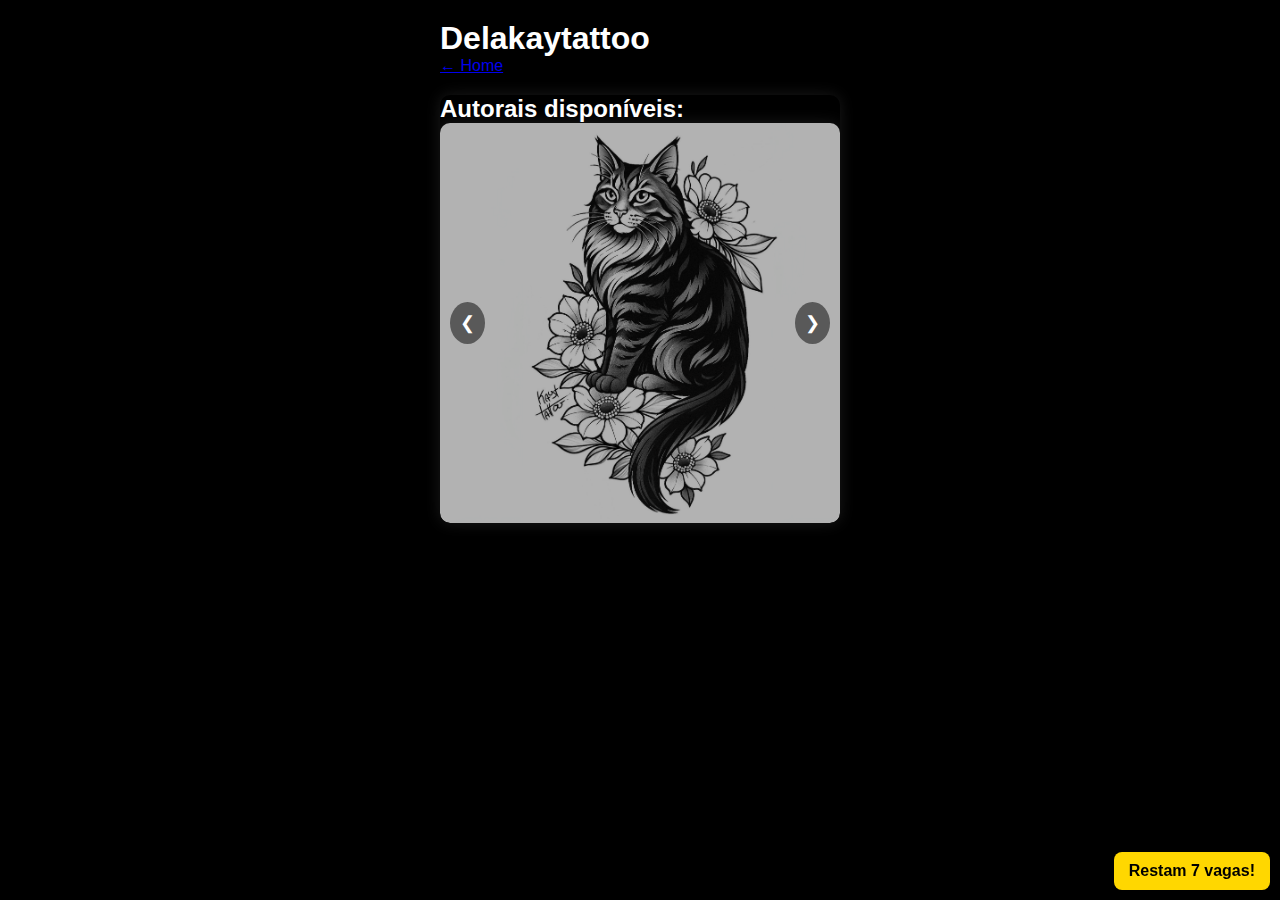
<file: autorias.html>
<!DOCTYPE html>
<html lang="pt-BR">
<head>
  <meta charset="UTF-8" />
  <meta name="viewport" content="width=device-width, initial-scale=1" />
  <meta name="description" content="Tatuadora especializada em blackwork e fine line. Atendimento em Osasco - SP e Balneário Camboriú - SC." />
  <meta name="keywords" content="tatuadora, blackwork, fine line, tatuagem, Osasco, Balneário Camboriú" />
  <meta name="author" content="Catarine - Delakaytattoo" />
  <title>Delakaytattoo - Tatuadora</title>
  <link rel="stylesheet" href="estilo.css">
  <link rel="icon" href="icone/pincel-grande.png" type="image/png" />
  
</head>

<body>
  <header>
    <div class="fixed-message">Restam 7 vagas!</div>
  </header>

  
  <main class="container">
    <section>
        <h1 class="titulo">Delakaytattoo</h1>
        <a href="index.html" class="back-button">← Home</a>
    </section>
    <section class="image-section">
        <h2 class ="tituloAutorais">Autorais disponíveis:</h2>
        </p>
    </div>
    <section class="carousel">
      <div class="carousel-images">
        <img src="autorais/1.jpg">
        <img src="autorais/2.jpg">
        <img src="autorais/3.jpg">
        <img src="autorais/4.jpg">
        <img src="autorais/5.jpg">
        <img src="autorais/6.jpg">
        <img src="autorais/7.jpg">
      </div>
      <button class="prev" aria-label="Imagem anterior">&#10094;</button>
      <button class="next" aria-label="Próxima imagem">&#10095;</button>
    </section>
</main>
 
  <script>
    const fixedMessage = document.querySelector('.fixed-message');
    const vagas = [6, 7, 7, 7, 8];
    const indiceAleatorio = Math.floor(Math.random() * vagas.length);
    fixedMessage.textContent = `Restam ${vagas[indiceAleatorio]} vagas!`;

    const carousels = document.querySelectorAll('.carousel');
    carousels.forEach(carousel => {
      const imagesContainer = carousel.querySelector('.carousel-images');
      const images = imagesContainer.querySelectorAll('img');
      const prevBtn = carousel.querySelector('.prev');
      const nextBtn = carousel.querySelector('.next');

      let index = 0;

      function showImage() {
        const width = images[0].clientWidth;
        imagesContainer.style.transform = `translateX(${-index * width}px)`;
      }

      nextBtn.addEventListener('click', () => {
        index = (index + 1) % images.length;
        showImage();
      });

      prevBtn.addEventListener('click', () => {
        index = (index - 1 + images.length) % images.length;
        showImage();
      });

      window.addEventListener('resize', showImage);
    });
  </script>
</body>
</html>
</file>
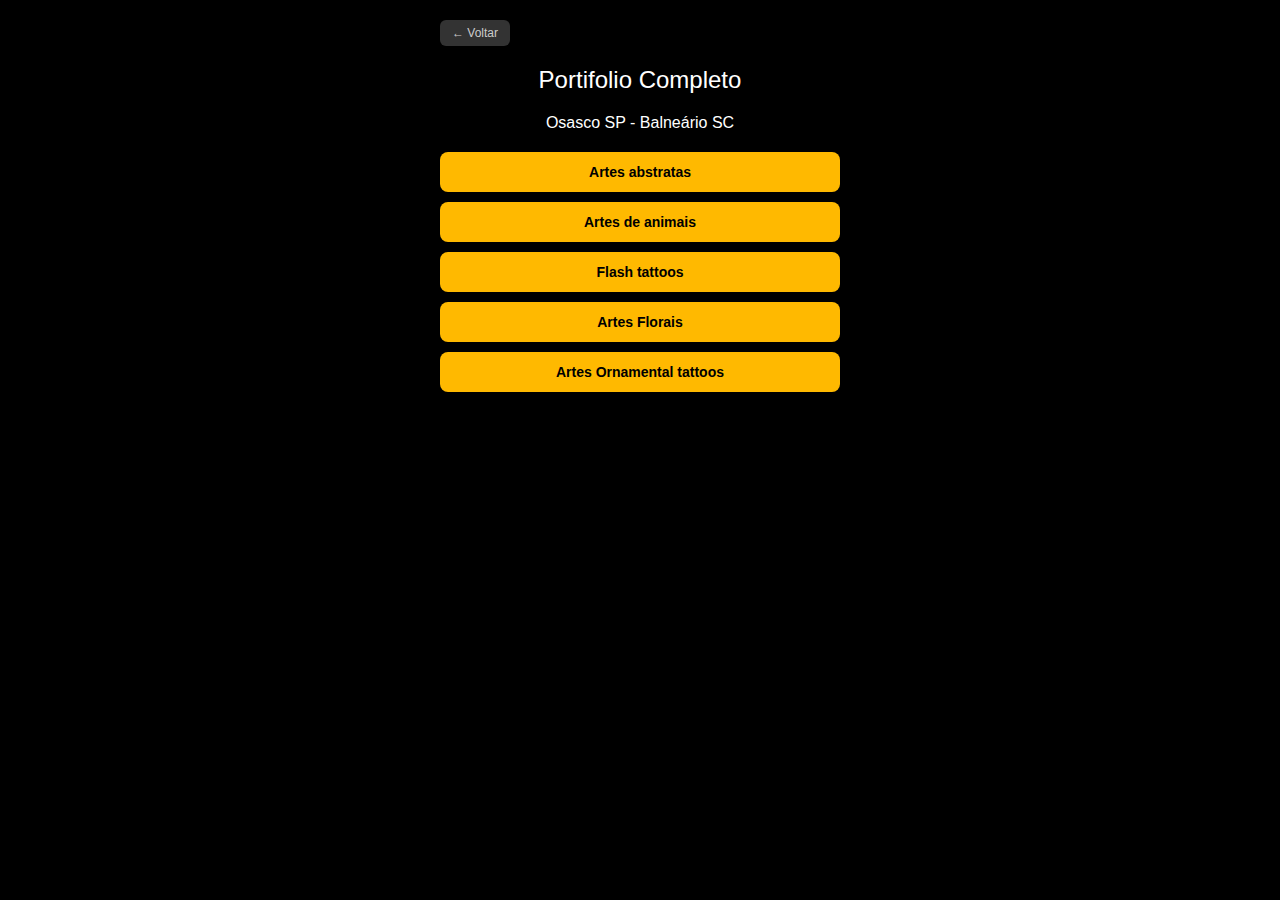
<file: portifolio.html>
<!DOCTYPE html>
<html lang="pt-BR">
<head>
  <meta charset="UTF-8" />
  <meta name="viewport" content="width=device-width, initial-scale=1" />
  <title>Linktree Tatuadora</title>
  <style>
    * { 
      box-sizing: border-box; 
      margin: 0; 
      padding: 0; 
    }
    body {
      font-family: Arial, sans-serif;
      background-color: #000;
      color: #fff;
      display: flex;
      flex-direction: column;
      align-items: center;
      padding: 20px;
    }
    .container { 
      max-width: 400px; 
      width: 100%; 
    }
    .section-title { 
      font-size: 24px; 
      text-align: center; 
      margin-bottom: 20px; 
    }
    .location-text {
      text-align: center;
      margin-bottom: 20px; /* espaçamento entre o texto e os botões */
      font-size: 16px;
    }
    .carousel { 
      position: relative; 
      overflow: hidden; 
      border-radius: 10px; 
    }
    .carousel-images { 
      display: flex; 
      transition: transform 0.5s ease; 
    }
    .carousel-images img { 
      width: 100%; 
      flex-shrink: 0; 
    }
    .carousel button {
      position: absolute; 
      top: 50%; 
      transform: translateY(-50%);
      background: rgba(0,0,0,0.5); 
      color: #fff; 
      border: none; 
      padding: 10px;
      cursor: pointer; 
      border-radius: 50%;
    }
    .carousel .prev { 
      left: 10px; 
    }
    .carousel .next { 
      right: 10px; 
    }
    .care-block { 
      margin-top: 30px; 
    }
    .button {
      display: block;
      width: 100%;
      padding: 12px;
      margin: 10px 0;
      background-color: #ffb900;
      color: #000;
      text-align: center;
      border: none;
      border-radius: 8px;
      font-size: 14px;
      font-weight: bold;
      text-decoration: none;
      transition: background-color 0.3s ease;
      position: relative;
    }
    .button:hover {
      background-color: #e6c200;
    }
    .back-button {
      display: inline-block;
      padding: 6px 12px;
      margin-bottom: 20px;
      background-color: #333;
      color: #ccc;
      border-radius: 6px;
      font-size: 12px;
      text-decoration: none;
      transition: background-color 0.3s ease, color 0.3s ease;
    }
    .back-button:hover {
      background-color: #444;
      color: #fff;
    }
    #whatsapp-button img {
      width: 16px;
      height: 16px;
      vertical-align: middle;
      margin-right: 8px;
    }
  </style>
</head>
<body>
  <div class="container">
    <a href="index.html" class="back-button">← Voltar</a>

    <div class="section-title">Portifolio Completo</div>
    
    <p class="location-text">Osasco SP - Balneário SC</p>
    
    <div class="image-section">
      <!-- Aqui você pode colocar uma imagem, se quiser -->
    </div>
    
    <a href="abstrato.html" class="button">Artes abstratas</a>
    <a href="animais.html" class="button">Artes de animais</a>
    <a href="flash.html" class="button">Flash tattoos</a>
    <a href="florais.html" class="button">Artes Florais</a>
    <a href="ornamental.html" class="button">Artes Ornamental tattoos</a>  
  </div>
</body>
</html>
</file>
<file: estilo.css>
:root {
  --cor-fundo: #000;
  --cor-texto: #fff;
  --cor-destaque: #ffb900;
  --cor-destaque-hover: #e6c200;
  --cor-mensagem: #FFD700;
  --cor-clara: #f0f0f0;
  --cor-sombra: rgba(255, 255, 255, 0.1);
  --fundo-transparente: rgba(0,0,0,0.5);
  --fundo-transparente-hover: rgba(255, 255, 255, 0.3);
  --cor-icone: #fcfcfc;
}

* {
  box-sizing: border-box;
  margin: 0;
  padding: 0;
}

body {
  font-family: Arial, sans-serif;
  background-color: var(--cor-fundo);
  color: var(--cor-texto);
  display: flex;
  flex-direction: column;
  align-items: center;
  padding: 20px;
}

.container {
  width: 100%;
  max-width: 400px;
  display: flex;
  flex-direction: column;
  gap: 20px;
}

.section-title {
  position: absolute;
  top: 10px;
  left: 50%;
  transform: translateX(-50%);
  font-size: 30px;
  font-weight: bold;
  color: var(--cor-destaque);
  padding: 10px;
  border-radius: 5px;
}

.location-text {
  font-size: 0.85em;
  text-align: center;
  margin-bottom: 15px;
}

.image-section {
  position: relative;
  width: 100%;
  border-radius: 10px;
  overflow: hidden;
  box-shadow: 0 0 15px var(--cor-sombra);
}

.image-section img {
  width: 100%;
  display: block;
  filter: grayscale(50%) brightness(0.7);
}

.overlay-text {
  position: absolute;
  bottom: 10px;
  left: 50%;
  transform: translateX(-50%);
  text-align: center;
  padding: 0 10px;
  width: 100%;
}

.overlay-text h2 {
  font-size: 1.5em;
  font-weight: bold;
  line-height: 1.1;
}

.overlay-text p {
  margin-top: 10px;
  font-size: 0.9em;
}

.button {
  display: block;
  width: 100%;
  padding: 12px;
  margin: 10px 0;
  background-color: var(--cor-destaque);
  color: var(--cor-fundo);
  text-align: center;
  border: none;
  border-radius: 8px;
  font-size: 14px;
  font-weight: bold;
  text-decoration: none;
  transition: background-color 0.3s ease;
  position: relative;
  top: -20px;
}

.button:hover {
  background-color: var(--cor-destaque-hover);
}

.carousel {
  position: relative;
  width: 100%;
  overflow: hidden;
  border-radius: 10px;
  box-shadow: 0 0 15px var(--cor-sombra);
}

.carousel-images {
  display: flex;
  transition: transform 0.5s ease-in-out;
}

.carousel-images img {
  width: 100%;
  flex-shrink: 0;
}

.carousel button {
  position: absolute;
  top: 50%;
  transform: translateY(-50%);
  background-color: var(--fundo-transparente);
  color: var(--cor-texto);
  border: none;
  padding: 10px;
  cursor: pointer;
  font-size: 18px;
  border-radius: 50%;
}

.carousel .prev { left: 10px; }
.carousel .next { right: 10px; }

.carousel button:hover {
  background-color: var(--fundo-transparente-hover);
}

.social-buttons {
  display: flex;
  gap: 1rem;
  justify-content: flex-start;
  align-items: center;
  margin-top: 1rem;
}

.social-button {
  display: flex;
  justify-content: center;
  align-items: center;
  width: 40px;
  height: 40px;
  border-radius: 50%;
  background-color: var(--cor-fundo);
  border: 2px solid var(--cor-fundo);
  text-decoration: none;
  transition: background-color 0.3s, transform 0.3s;
}

.social-button svg {
  width: 20px;
  height: 20px;
  fill: var(--cor-icone);
}

.social-button:hover {
  background-color: var(--cor-clara);
  transform: scale(1.1);
}

.whatsapp-icon {
  width: 16px;
  height: 16px;
  vertical-align: middle;
  margin-right: 8px;
}

.fixed-message {
  position: fixed;
  bottom: 10px;
  right: 10px;
  background-color: var(--cor-mensagem);
  color: var(--cor-fundo);
  padding: 10px 15px;
  border-radius: 8px;
  font-weight: bold;
  box-shadow: 0 0 10px rgba(0,0,0,0.3);
  z-index: 1000;
}

.bio {
  display: flex;
  align-items: center;
  margin-top: 20px;
  gap: 15px;
  margin-bottom: 20px;
}

.bio img {
  width: 30%;
  height: 30%;
  border-radius: 50%;
  object-fit: cover;
  flex-shrink: 0;
  filter: grayscale(50%) brightness(0.7);
}

.bio p {
  font-size: 14px;
  line-height: 1.4;
}
</file>
